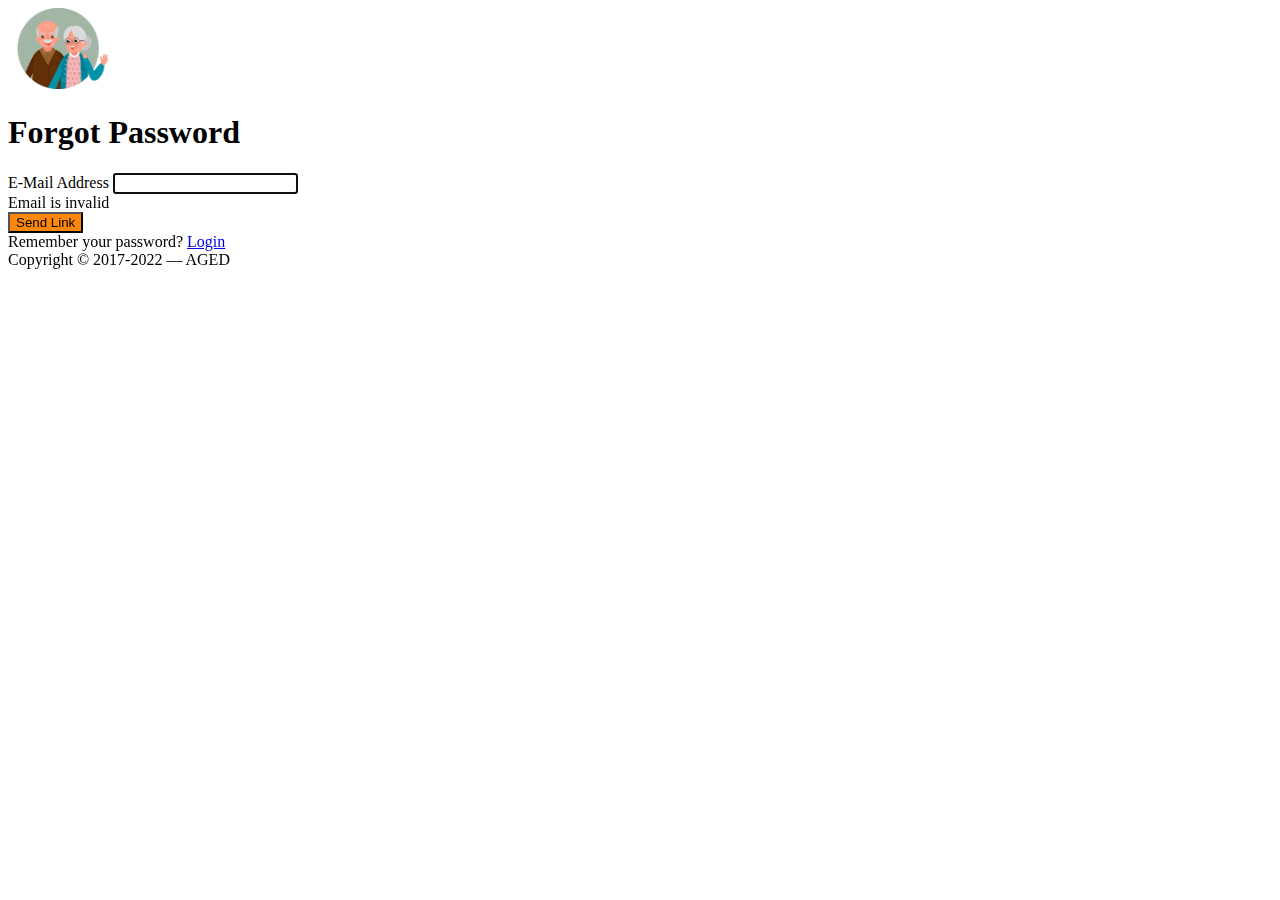
<file: forgot.html>
<!DOCTYPE html>
<html lang="en">
<head>
	<meta charset="utf-8">
	
	<meta name="viewport" content="width=device-width,initial-scale=1">
	<meta name="description" content="Login page">
	<title>Login</title>
	<link href="https://cdn.jsdelivr.net/npm/bootstrap@5.0.0-beta2/dist/css/bootstrap.min.css" rel="stylesheet" integrity="sha384-BmbxuPwQa2lc/FVzBcNJ7UAyJxM6wuqIj61tLrc4wSX0szH/Ev+nYRRuWlolflfl" crossorigin="anonymous">
</head>

<body>
	<section class="h-100">
		<div class="container h-100">
			<div class="row justify-content-sm-center h-100">
				<div class="col-xxl-4 col-xl-5 col-lg-5 col-md-7 col-sm-9">
					<div class="text-center my-5">
                        <img src="images/login_avatar.jpg" alt="logo" width="100">
						
					</div>
					<div class="card shadow-lg">
						<div class="card-body p-5">
							<h1 class="fs-4 card-title fw-bold mb-4">Forgot Password</h1>
							<form method="POST" class="needs-validation" novalidate="" autocomplete="off">
								<div class="mb-3">
									<label class="mb-2 text-muted" for="email">E-Mail Address</label>
									<input id="email" type="email" class="form-control" name="email" value="" required autofocus>
									<div class="invalid-feedback">
										Email is invalid
									</div>
								</div>

								<div class="d-flex align-items-center">
									<button type="submit" class="btn btn-primary ms-auto" style="background-color: #fd870d;">
										Send Link	
									</button>
								</div>
							</form>
						</div>
						<div class="card-footer py-3 border-0">
							<div class="text-center">
								Remember your password? <a href="index.html" class="text-dark">Login</a>
							</div>
						</div>
					</div>
					<div class="text-center mt-5 text-muted">
						Copyright &copy; 2017-2022 &mdash; AGED 
					</div>
				</div>
			</div>
		</div>
	</section>

	<script src="js/login.js"></script>
</body>
</html>
</file>
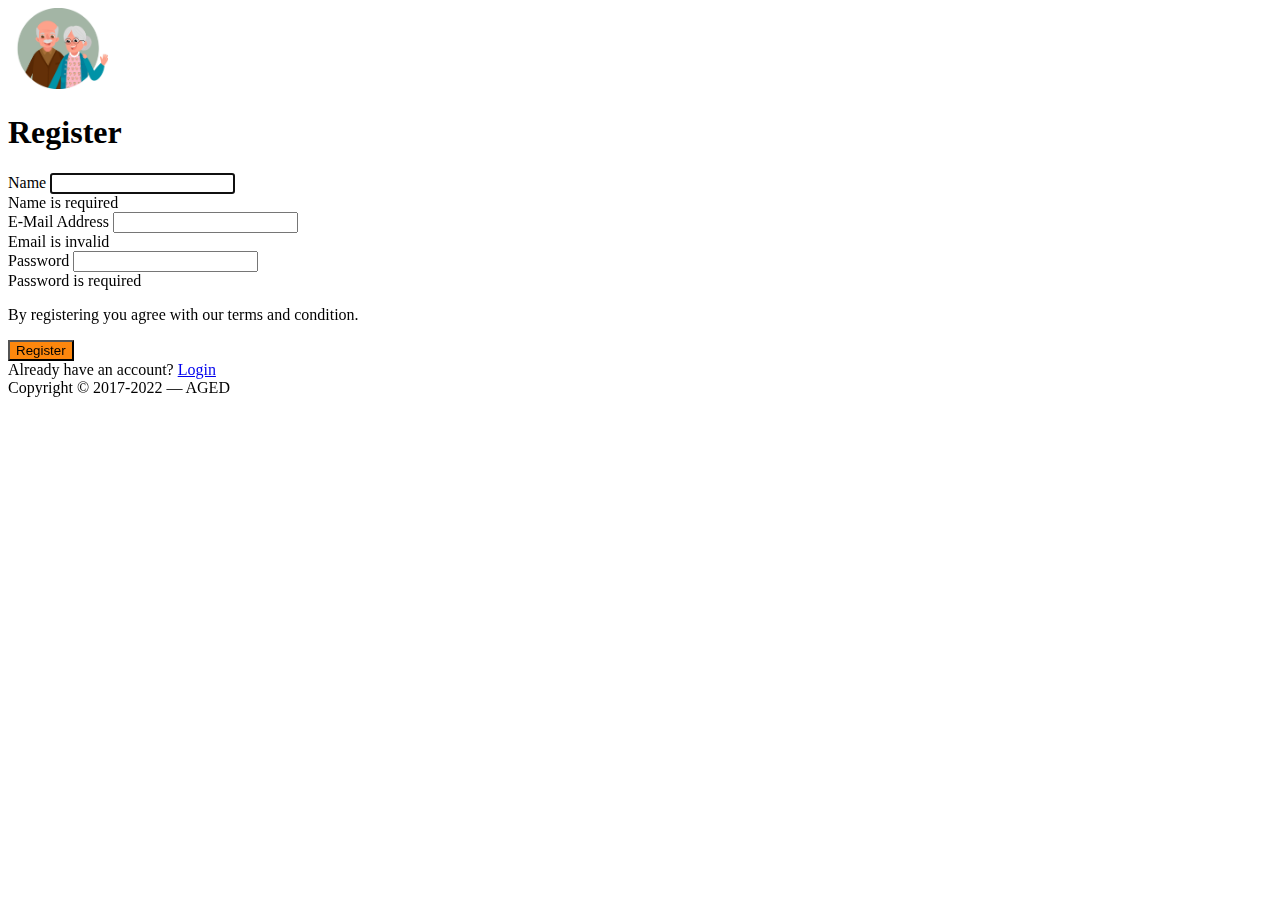
<file: register.html>
<!DOCTYPE html>
<html lang="en">
<head>
	<meta charset="utf-8">
	
	<meta name="viewport" content="width=device-width,initial-scale=1">
	<meta name="description" content="Login Page">
	<title>Login</title>
	<link href="https://cdn.jsdelivr.net/npm/bootstrap@5.0.0-beta2/dist/css/bootstrap.min.css" rel="stylesheet" integrity="sha384-BmbxuPwQa2lc/FVzBcNJ7UAyJxM6wuqIj61tLrc4wSX0szH/Ev+nYRRuWlolflfl" crossorigin="anonymous">
</head>

<body>
	<section class="h-100">
		<div class="container h-100">
			<div class="row justify-content-sm-center h-100">
				<div class="col-xxl-4 col-xl-5 col-lg-5 col-md-7 col-sm-9">
					<div class="text-center my-5">
                        <img src="images/login_avatar.jpg" alt="logo" width="100">
						
					</div>
					<div class="card shadow-lg">
						<div class="card-body p-5">
							<h1 class="fs-4 card-title fw-bold mb-4">Register</h1>
							<form method="POST" class="needs-validation" novalidate="" autocomplete="off">
								<div class="mb-3">
									<label class="mb-2 text-muted" for="name">Name</label>
									<input id="name" type="text" class="form-control" name="name" value="" required autofocus>
									<div class="invalid-feedback">
										Name is required	
									</div>
								</div>

								<div class="mb-3">
									<label class="mb-2 text-muted" for="email">E-Mail Address</label>
									<input id="email" type="email" class="form-control" name="email" value="" required>
									<div class="invalid-feedback">
										Email is invalid
									</div>
								</div>

								<div class="mb-3">
									<label class="mb-2 text-muted" for="password">Password</label>
									<input id="password" type="password" class="form-control" name="password" required>
								    <div class="invalid-feedback">
								    	Password is required
							    	</div>

									<div class="g-recaptcha" data-sitekey="6LfKURIUAAAAAO50vlwWZkyK_G2ywqE52NU7YO0S"></div>
								</div>

								<p class="form-text text-muted mb-3">
									By registering you agree with our terms and condition.
								</p>

								<div class="align-items-center d-flex">
									<button type="submit" class="btn btn-primary ms-auto" style="background-color: #fd870d;">
										Register	
									</button>
								</div>
							</form>
						</div>
						<div class="card-footer py-3 border-0">
							<div class="text-center">
								Already have an account? <a href="index.html" class="text-dark">Login</a>
							</div>
						</div>
					</div>
					<div class="text-center mt-5 text-muted">
						Copyright &copy; 2017-2022 &mdash; AGED
					</div>
				</div>
			</div>
		</div>
	</section>

	<script src="js/login.js"></script>
	<script src='https://www.google.com/recaptcha/api.js'></script>
</body>
</html>
</file>
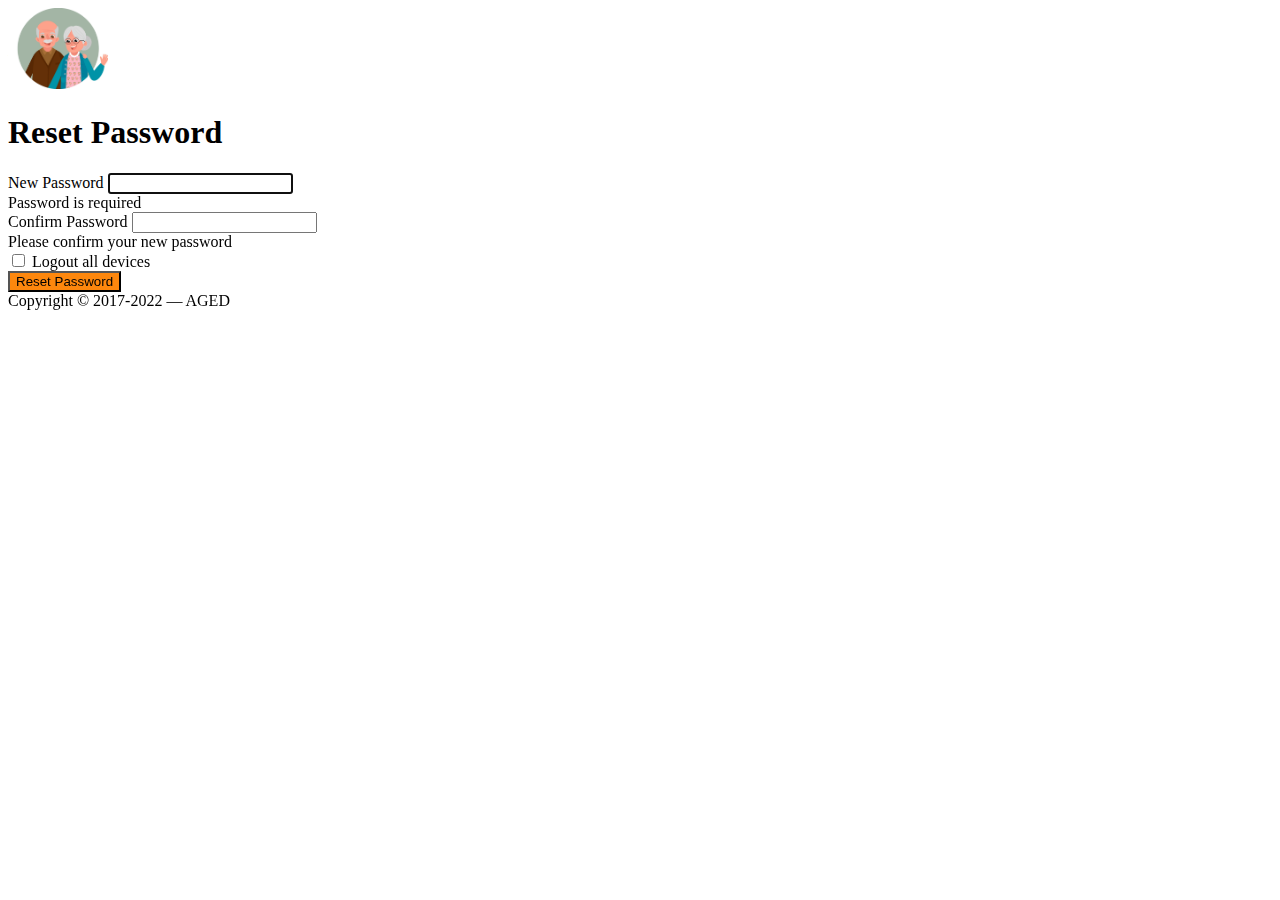
<file: reset.html>
<!DOCTYPE html>
<html lang="en">
<head>
	<meta charset="utf-8">
	
	<meta name="viewport" content="width=device-width,initial-scale=1">
	<meta name="description" content="Login Page">
	<title>Login</title>
	<link href="https://cdn.jsdelivr.net/npm/bootstrap@5.0.0-beta2/dist/css/bootstrap.min.css" rel="stylesheet" integrity="sha384-BmbxuPwQa2lc/FVzBcNJ7UAyJxM6wuqIj61tLrc4wSX0szH/Ev+nYRRuWlolflfl" crossorigin="anonymous">
</head>

<body>
	<section class="h-100">
		<div class="container h-100">
			<div class="row justify-content-sm-center h-100">
				<div class="col-xxl-4 col-xl-5 col-lg-5 col-md-7 col-sm-9">
					<div class="text-center my-5">
                        <img src="images/login_avatar.jpg" alt="logo" width="100">
						
					</div>
					<div class="card shadow-lg">
						<div class="card-body p-5">
							<h1 class="fs-4 card-title fw-bold mb-4">Reset Password</h1>
							<form method="POST" class="needs-validation" novalidate="" autocomplete="off">
								<div class="mb-3">
									<label class="mb-2 text-muted" for="password">New Password</label>
									<input id="password" type="password" class="form-control" name="password" value="" required autofocus>
									<div class="invalid-feedback">
										Password is required	
									</div>
								</div>

								<div class="mb-3">
									<label class="mb-2 text-muted" for="password-confirm">Confirm Password</label>
									<input id="password-confirm" type="password" class="form-control" name="password_confirm" required>
								    <div class="invalid-feedback">
										Please confirm your new password
							    	</div>
								</div>

								<div class="d-flex align-items-center">
									<div class="form-check">
										<input type="checkbox" name="logout_devices" id="logout" class="form-check-input">
										<label for="logout" class="form-check-label">Logout all devices</label>
									</div>
									<button type="submit" class="btn btn-primary ms-auto" style="background-color: #fd870d;">
										Reset Password	
									</button>
								</div>
							</form>
						</div>
					</div>
					<div class="text-center mt-5 text-muted">
						Copyright &copy; 2017-2022 &mdash; AGED 
					</div>
				</div>
			</div>
		</div>
	</section>

	<script src="js/login.js"></script>
</body>
</html>
</file>
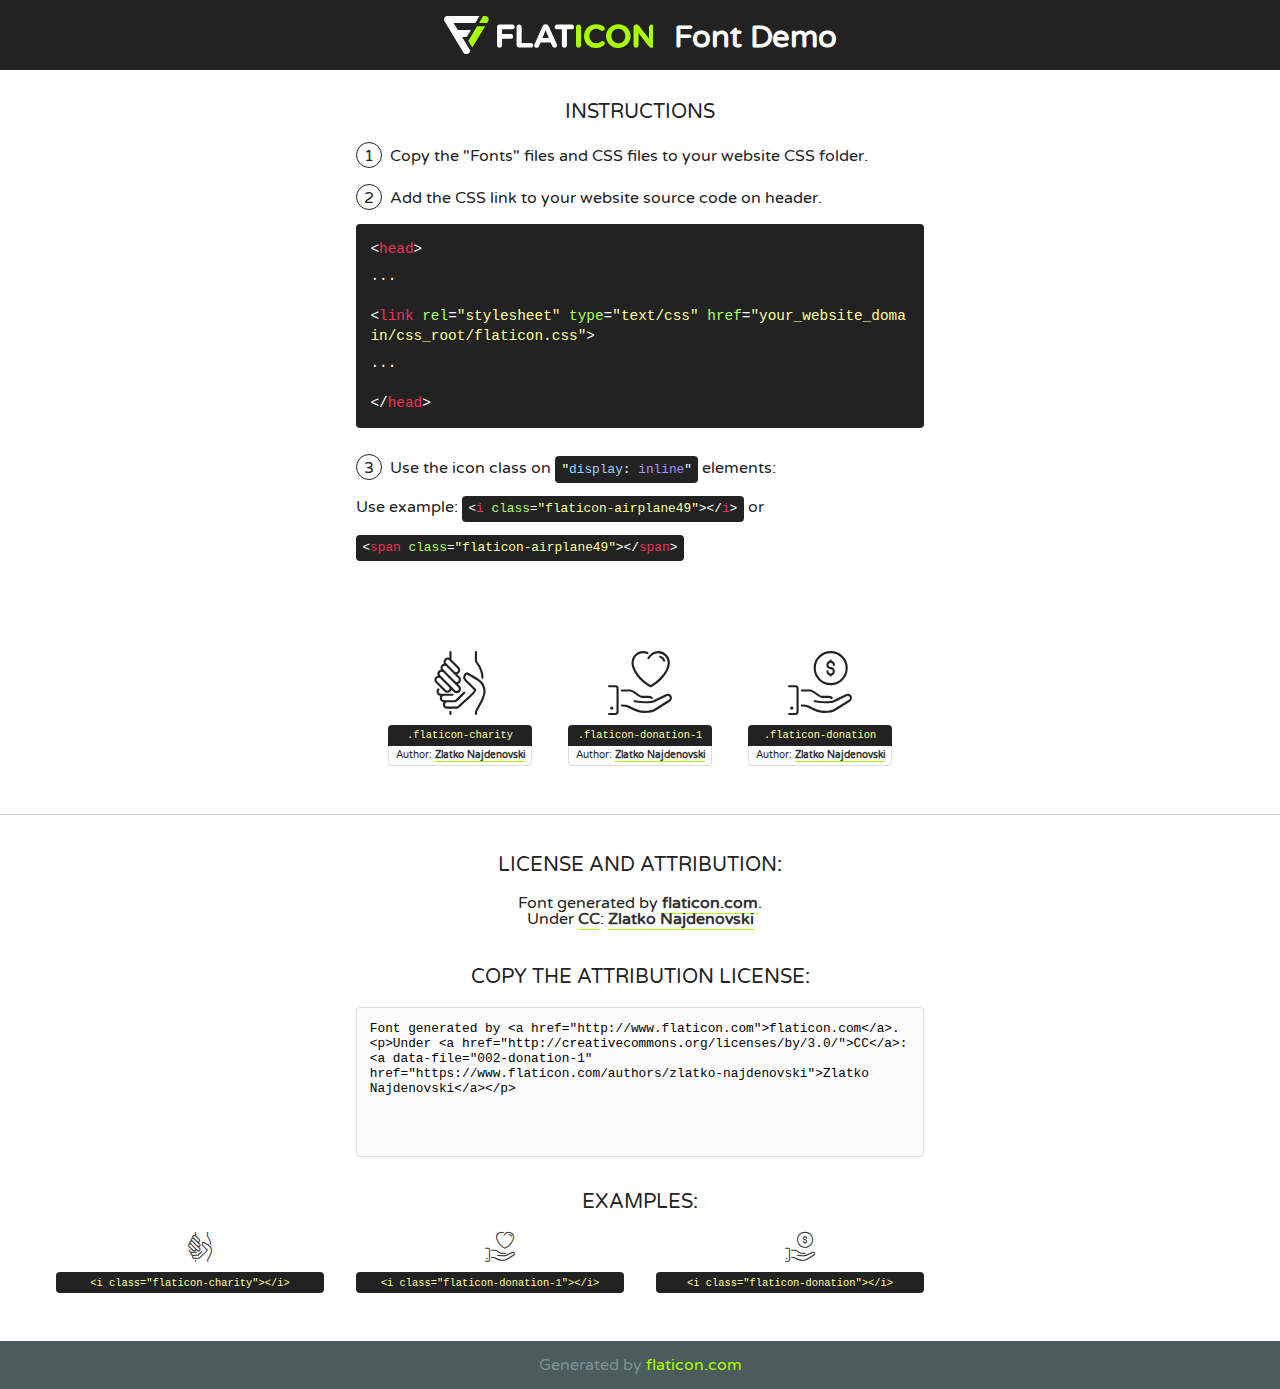
<file: fonts/flaticon/font/flaticon.html>
<!DOCTYPE html>
<!--
  Flaticon icon font: Flaticon
  Creation date: 25/08/2018 14:33
-->
<html>
<!DOCTYPE html>
<html>

<head>
    <title>Flaticon WebFont</title>
    <link href="http://fonts.googleapis.com/css?family=Varela+Round" rel="stylesheet" type="text/css" />
    <link rel="stylesheet" type="text/css" href="flaticon.css">
    <meta charset="UTF-8">
    <style>
    html, body, div, span, applet, object, iframe,
    h1, h2, h3, h4, h5, h6, p, blockquote, pre,
    a, abbr, acronym, address, big, cite, code,
    del, dfn, em, img, ins, kbd, q, s, samp,
    small, strike, strong, sub, sup, tt, var,
    b, u, i, center,
    dl, dt, dd, ol, ul, li,
    fieldset, form, label, legend,
    table, caption, tbody, tfoot, thead, tr, th, td,
    article, aside, canvas, details, embed, 
    figure, figcaption, footer, header, hgroup, 
    menu, nav, output, ruby, section, summary,
    time, mark, audio, video {
        margin: 0;
        padding: 0;
        border: 0;
        font-size: 100%;
        font: inherit;
        vertical-align: baseline;
    }
    /* HTML5 display-role reset for older browsers */
    article, aside, details, figcaption, figure, 
    footer, header, hgroup, menu, nav, section {
        display: block;
    }
    body {
        line-height: 1;
    }
    ol, ul {
        list-style: none;
    }
    blockquote, q {
        quotes: none;
    }
    blockquote:before, blockquote:after,
    q:before, q:after {
        content: '';
        content: none;
    }
    table {
        border-collapse: collapse;
        border-spacing: 0;
    }
    body {
        font-family: 'Varela Round', Helvetica, Arial, sans-serif;
        font-size: 16px;
        color: #222;
    }
    a {
        color: #333;
        border-bottom: 1px solid #a9fd00;
        font-weight: bold;
        text-decoration: none;
    }
    * {
        -moz-box-sizing: border-box;
        -webkit-box-sizing: border-box;
        box-sizing: border-box;
        margin: 0;
        padding: 0;
    }
    [class^="flaticon-"]:before, [class*=" flaticon-"]:before, [class^="flaticon-"]:after, [class*=" flaticon-"]:after {
        font-family: Flaticon;
        font-size: 30px;
        font-style: normal;
        margin-left: 20px;
        color: #333;
    }
    .wrapper {
        max-width: 600px;
        margin: auto;
        padding: 0 1em;
    }
    .title {
        font-size: 1.25em;
        text-align: center;
        margin-bottom: 1em;
        text-transform: uppercase;
    }
    header {
        text-align: center;
        background-color: #222;
        color: #fff;
        padding: 1em;
    }
    header .logo {
        width: 210px;
        height: 38px;
        display: inline-block;
        vertical-align: middle;
        margin-right: 1em;
        border: none;
    }
    header strong {
        font-size: 1.95em;
        font-weight: bold;
        vertical-align: middle;
        margin-top: 5px;
        display: inline-block;
    }
    .demo {
        margin: 2em auto;
        line-height: 1.25em;
    }
    .demo ul li {
        margin-bottom: 1em;
    }
    .demo ul li .num {
        color: #222;
        border-radius: 20px;
        display: inline-block;
        width: 26px;
        padding: 3px;
        height: 26px;
        text-align: center;
        margin-right: 0.5em;
        border: 1px solid #222;
    }
    .demo ul li code {
        background-color: #222;
        border-radius: 4px;
        padding: 0.25em 0.5em;
        display: inline-block;
        color: #fff;
        font-family: Consolas,Monaco,Lucida Console,Liberation Mono,DejaVu Sans Mono,Bitstream Vera Sans Mono,Courier New, monospace;
        font-weight: lighter;
        margin-top: 1em;
        font-size: 0.8em;
        word-break: break-all;
    }
    .demo ul li code.big {
        padding: 1em;
        font-size: 0.9em;
    }
    .demo ul li code .red {
        color: #EF3159;
    }
    .demo ul li code .green {
        color: #ACFF65;
    }
    .demo ul li code .yellow {
        color: #FFFF99;
    }
    .demo ul li code .blue {
        color: #99D3FF;
    }
    .demo ul li code .purple {
        color: #A295FF;
    }
    .demo ul li code .dots {
        margin-top: 0.5em;
        display: block;
    }
    #glyphs {
        border-bottom: 1px solid #ccc;
        padding: 2em 0;
        text-align: center;
    }
    .glyph {
        display: inline-block;
        width: 9em;
        margin: 1em;
        text-align: center;
        vertical-align: top;
        background: #FFF;
    }
    .glyph .glyph-icon {
        padding: 10px;
        display: block;
        font-family:"Flaticon";
        font-size: 64px;
        line-height: 1;
    }
    .glyph .glyph-icon:before {
        font-size: 64px;
        color: #222;
        margin-left: 0;
    }
    .class-name {
        font-size: 0.65em;
        background-color: #222;
        color: #fff;
        border-radius: 4px 4px 0 0;
        padding: 0.5em;
        color: #FFFF99;
        font-family: Consolas,Monaco,Lucida Console,Liberation Mono,DejaVu Sans Mono,Bitstream Vera Sans Mono,Courier New, monospace;
    }
    .author-name {
        font-size: 0.6em;
        background-color: #fcfcfd;
        border: 1px solid #DEDEE4;
        border-top: 0;
        border-radius: 0 0 4px 4px;
        padding: 0.5em;
    }
    .class-name:last-child {
        font-size: 10px;
        color:#888;
    }
    .class-name:last-child a {
        font-size: 10px;
        color:#555;
    }
    .class-name:last-child a:hover {
        color:#a9fd00;
    }
    .glyph > input {
        display: block;
        width: 100px;
        margin: 5px auto;
        text-align: center;
        font-size: 12px;
        cursor: text;
    }
    .glyph > input.icon-input {
        font-family:"Flaticon";
        font-size: 16px;
        margin-bottom: 10px;
    }
    .attribution .title {
        margin-top: 2em;
    }
    .attribution textarea {
        background-color: #fcfcfd;
        padding: 1em;
        border: none;
        box-shadow: none;
        border: 1px solid #DEDEE4;
        border-radius: 4px;
        resize: none;
        width: 100%;
        height: 150px;
        font-size: 0.8em;
        font-family: Consolas,Monaco,Lucida Console,Liberation Mono,DejaVu Sans Mono,Bitstream Vera Sans Mono,Courier New, monospace;
        -webkit-appearance: none;
    }
    .iconsuse {
        margin: 2em auto;
        text-align: center;
        max-width: 1200px;
    }
    .iconsuse:after {
        content: '';
        display: table;
        clear: both;
    }
    .iconsuse .image {
        float: left;
        width: 25%;
        padding: 0 1em;
    }
    .iconsuse .image p {
        margin-bottom: 1em;
    }
    .iconsuse .image span {
        display: block;
        font-size: 0.65em;
        background-color: #222;
        color: #fff;
        border-radius: 4px;
        padding: 0.5em;
        color: #FFFF99;
        margin-top: 1em;
        font-family: Consolas,Monaco,Lucida Console,Liberation Mono,DejaVu Sans Mono,Bitstream Vera Sans Mono,Courier New, monospace;
    }
    #footer {
        text-align: center;
        background-color: #4C5B5C;
        color: #7c9192;
        padding: 1em;
    }
    #footer a {
        border: none;
        color: #a9fd00;
        font-weight: normal;
    }
    @media (max-width: 960px) {
        .iconsuse .image {
            width: 50%;
        }
    }
    @media (max-width: 560px) {
        .iconsuse .image {
            width: 100%;
        }
    }
    </style>
</head>

<body class="characters-off">

    <header>
        <a href="http://www.flaticon.com" target="_blank" class="logo">
            <svg version="1.1" xmlns="http://www.w3.org/2000/svg" xmlns:xlink="http://www.w3.org/1999/xlink" xmlns:a="http://ns.adobe.com/AdobeSVGViewerExtensions/3.0/" viewBox="0 0 560.875 102.036" enable-background="new 0 0 560.875 102.036" xml:space="preserve">
                <defs>
                </defs>
                <g>
                    <g class="letters">
                        <path fill="#ffffff" d="M141.596,29.675c0-3.777,2.985-6.767,6.764-6.767h34.438c3.426,0,6.15,2.728,6.15,6.15
                        c0,3.43-2.724,6.149-6.15,6.149h-27.674v13.091h23.719c3.429,0,6.151,2.724,6.151,6.15c0,3.43-2.723,6.149-6.151,6.149h-23.719
                        v17.574c0,3.773-2.986,6.761-6.764,6.761c-3.779,0-6.764-2.989-6.764-6.761V29.675z"></path>
                        <path fill="#ffffff" d="M193.844,29.149c0-3.781,2.985-6.767,6.764-6.767c3.776,0,6.763,2.985,6.763,6.767v42.957h25.039
                        c3.426,0,6.149,2.726,6.149,6.153c0,3.425-2.723,6.15-6.149,6.15h-31.802c-3.779,0-6.764-2.986-6.764-6.768V29.149z"></path>
                        <path fill="#ffffff" d="M241.891,75.71l21.438-48.407c1.492-3.341,4.215-5.357,7.906-5.357h0.792
                        c3.686,0,6.323,2.017,7.815,5.357l21.439,48.407c0.436,0.967,0.701,1.845,0.701,2.723c0,3.602-2.809,6.501-6.414,6.501
                        c-3.161,0-5.269-1.845-6.499-4.655l-4.132-9.661h-27.059l-4.301,10.102c-1.144,2.631-3.426,4.214-6.237,4.214
                        c-3.517,0-6.24-2.81-6.24-6.325C241.1,77.64,241.451,76.677,241.891,75.71z M279.932,58.666l-8.521-20.297l-8.526,20.297H279.932
                        z"></path>
                        <path fill="#ffffff" d="M314.864,35.387H301.86c-3.429,0-6.239-2.813-6.239-6.238c0-3.429,2.811-6.24,6.239-6.24h39.533
                        c3.426,0,6.237,2.811,6.237,6.24c0,3.425-2.811,6.238-6.237,6.238h-13.001v42.785c0,3.773-2.99,6.761-6.764,6.761
                        c-3.779,0-6.764-2.989-6.764-6.761V35.387z"></path>
                        <path fill="#A9FD00" d="M352.615,29.149c0-3.781,2.985-6.767,6.767-6.767c3.774,0,6.761,2.985,6.761,6.767v49.024
                        c0,3.773-2.987,6.761-6.761,6.761c-3.781,0-6.767-2.989-6.767-6.761V29.149z"></path>
                        <path fill="#A9FD00" d="M374.132,53.836v-0.179c0-17.481,13.178-31.801,32.065-31.801c9.22,0,15.459,2.458,20.557,6.238
                        c1.402,1.054,2.637,2.985,2.637,5.357c0,3.692-2.985,6.59-6.681,6.59c-1.845,0-3.071-0.702-4.044-1.319
                        c-3.776-2.813-7.729-4.393-12.562-4.393c-10.364,0-17.831,8.611-17.831,19.154v0.173c0,10.542,7.291,19.329,17.831,19.329
                        c5.715,0,9.492-1.756,13.359-4.834c1.049-0.874,2.458-1.491,4.039-1.491c3.429,0,6.325,2.813,6.325,6.236
                        c0,2.106-1.056,3.78-2.282,4.834c-5.539,4.834-12.036,7.733-21.878,7.733C387.572,85.464,374.132,71.493,374.132,53.836z"></path>
                        <path fill="#A9FD00" d="M433.009,53.836v-0.179c0-17.481,13.79-31.801,32.766-31.801c18.981,0,32.592,14.143,32.592,31.628v0.173
                        c0,17.483-13.785,31.807-32.769,31.807C446.625,85.464,433.009,71.32,433.009,53.836z M484.224,53.836v-0.179
                        c0-10.539-7.725-19.326-18.626-19.326c-10.893,0-18.449,8.611-18.449,19.154v0.173c0,10.542,7.73,19.329,18.626,19.329
                        C476.676,72.986,484.224,64.378,484.224,53.836z"></path>
                        <path fill="#A9FD00" d="M506.233,29.321c0-3.774,2.99-6.763,6.767-6.763h1.401c3.252,0,5.183,1.583,7.029,3.953l26.093,34.265
                        V29.059c0-3.692,2.99-6.677,6.681-6.677c3.683,0,6.671,2.985,6.671,6.677v48.934c0,3.78-2.987,6.765-6.764,6.765h-0.436
                        c-3.257,0-5.188-1.581-7.034-3.953l-27.056-35.492v32.944c0,3.687-2.985,6.676-6.678,6.676c-3.683,0-6.673-2.989-6.673-6.676
                        V29.321z"></path>
                    </g>
                    <g class="insignia">
                        <path fill="#ffffff" d="M48.372,56.137h12.517l11.156-18.537H37.186L25.688,18.539h57.825L94.668,0H9.271
                        C5.925,0,2.842,1.801,1.198,4.716c-1.644,2.907-1.593,6.482,0.134,9.343l50.38,83.501c1.678,2.781,4.689,4.476,7.938,4.476
                        c3.246,0,6.257-1.695,7.935-4.476l2.898-4.804L48.372,56.137z"></path>
                        <g class="i">
                            <path fill="#A9FD00" d="M93.575,18.539h0.031v0.004l21.652,0.004l2.705-4.488c1.727-2.861,1.778-6.436,0.133-9.343
                            C116.454,1.801,113.371,0,110.026,0h-5.294L93.575,18.539z"></path>
                            <polygon fill="#A9FD00" points="88.291,27.356 64.725,66.486 75.519,84.404 109.942,27.356"></polygon>
                        </g>
                    </g>
                </g>
            </svg>
        </a>
        <strong>Font Demo</strong>
    </header>


    <section class="demo wrapper">

        <p class="title">Instructions</p>

        <ul>
            <li>
                <span class="num">1</span>Copy the "Fonts" files and CSS files to your website CSS folder.
            </li>
            <li>
                <span class="num">2</span>Add the CSS link to your website source code on header.
                <code class="big">
                    &lt;<span class="red">head</span>&gt;
                    <br/><span class="dots">...</span>
                    <br/>&lt;<span class="red">link</span> <span class="green">rel</span>=<span class="yellow">"stylesheet"</span> <span class="green">type</span>=<span class="yellow">"text/css"</span> <span class="green">href</span>=<span class="yellow">"your_website_domain/css_root/flaticon.css"</span>&gt;
                    <br/><span class="dots">...</span>
                    <br/>&lt;/<span class="red">head</span>&gt;
                </code>
            </li>

            <li>
                <p>
                    <span class="num">3</span>Use the icon class on <code>"<span class="blue">display</span>:<span class="purple"> inline</span>"</code> elements:
                    <br />
                    Use example: <code>&lt;<span class="red">i</span> <span class="green">class</span>=<span class="yellow">&quot;flaticon-airplane49&quot;</span>&gt;&lt;/<span class="red">i</span>&gt;</code> or <code>&lt;<span class="red">span</span> <span class="green">class</span>=<span class="yellow">&quot;flaticon-airplane49&quot;</span>&gt;&lt;/<span class="red">span</span>&gt;</code>
            </li>
        </ul>

    </section>




   <section id="glyphs">          
    
      
        <div class="glyph"><div class="glyph-icon flaticon-charity"></div>
            <div class="class-name">.flaticon-charity</div>
            <div class="author-name">Author: <a data-file="001-charity" href="https://www.flaticon.com/authors/zlatko-najdenovski">Zlatko Najdenovski</a> </div> 
        </div>        
        
        <div class="glyph"><div class="glyph-icon flaticon-donation-1"></div>
            <div class="class-name">.flaticon-donation-1</div>
            <div class="author-name">Author: <a data-file="002-donation-1" href="https://www.flaticon.com/authors/zlatko-najdenovski">Zlatko Najdenovski</a> </div> 
        </div>        
        
        <div class="glyph"><div class="glyph-icon flaticon-donation"></div>
            <div class="class-name">.flaticon-donation</div>
            <div class="author-name">Author: <a data-file="003-donation" href="https://www.flaticon.com/authors/zlatko-najdenovski">Zlatko Najdenovski</a> </div> 
        </div>        
        

    </section>



    <section class="attribution wrapper"   style="text-align:center;">

      <div class="title">License and attribution:</div><div class="attrDiv">Font generated by <a href="http://www.flaticon.com">flaticon.com</a>. <div><p>Under <a href="http://creativecommons.org/licenses/by/3.0/">CC</a>: <a data-file="002-donation-1" href="https://www.flaticon.com/authors/zlatko-najdenovski">Zlatko Najdenovski</a></p>  </div>
      </div>
      <div class="title">Copy the Attribution License:</div>

    <textarea onclick="this.focus();this.select();">Font generated by &lt;a href=&quot;http://www.flaticon.com&quot;&gt;flaticon.com&lt;/a&gt;. <p>Under <a href="http://creativecommons.org/licenses/by/3.0/">CC</a>: <a data-file="002-donation-1" href="https://www.flaticon.com/authors/zlatko-najdenovski">Zlatko Najdenovski</a></p>  
     </textarea>

    </section>

    <section class="iconsuse">

          <div class="title">Examples:</div>            
             
            <div class="image">
                <p>
                    <i class="glyph-icon flaticon-charity"></i> 
                    <span>&lt;i class=&quot;flaticon-charity&quot;&gt;&lt;/i&gt;</span>
                </p>
            </div>
            
            <div class="image">
                <p>
                    <i class="glyph-icon flaticon-donation-1"></i> 
                    <span>&lt;i class=&quot;flaticon-donation-1&quot;&gt;&lt;/i&gt;</span>
                </p>
            </div>
            
            <div class="image">
                <p>
                    <i class="glyph-icon flaticon-donation"></i> 
                    <span>&lt;i class=&quot;flaticon-donation&quot;&gt;&lt;/i&gt;</span>
                </p>
            </div>
                       
        </div>
                            
    </section>

<div id="footer">
    <div>Generated by <a href="http://www.flaticon.com">flaticon.com</a>
    </div>
</div>



</body>
</html>
</file>
<file: fonts/flaticon/font/flaticon.css>
/*
  	Flaticon icon font: Flaticon
  	Creation date: 25/08/2018 14:33
  	*/

@font-face {
  font-family: "Flaticon";
  src: url("./Flaticon.eot");
  src: url("./Flaticon.eot?#iefix") format("embedded-opentype"),
       url("./Flaticon.woff") format("woff"),
       url("./Flaticon.ttf") format("truetype"),
       url("./Flaticon.svg#Flaticon") format("svg");
  font-weight: normal;
  font-style: normal;
}

@media screen and (-webkit-min-device-pixel-ratio:0) {
  @font-face {
    font-family: "Flaticon";
    src: url("./Flaticon.svg#Flaticon") format("svg");
  }
}

[class^="flaticon-"]:before, [class*=" flaticon-"]:before,
[class^="flaticon-"]:after, [class*=" flaticon-"]:after {   
  font-family: Flaticon;
        font-size: 20px;
font-style: normal;
margin-left: 20px;
}

.flaticon-charity:before { content: "\f100"; }
.flaticon-donation-1:before { content: "\f101"; }
.flaticon-donation:before { content: "\f102"; }
</file>
